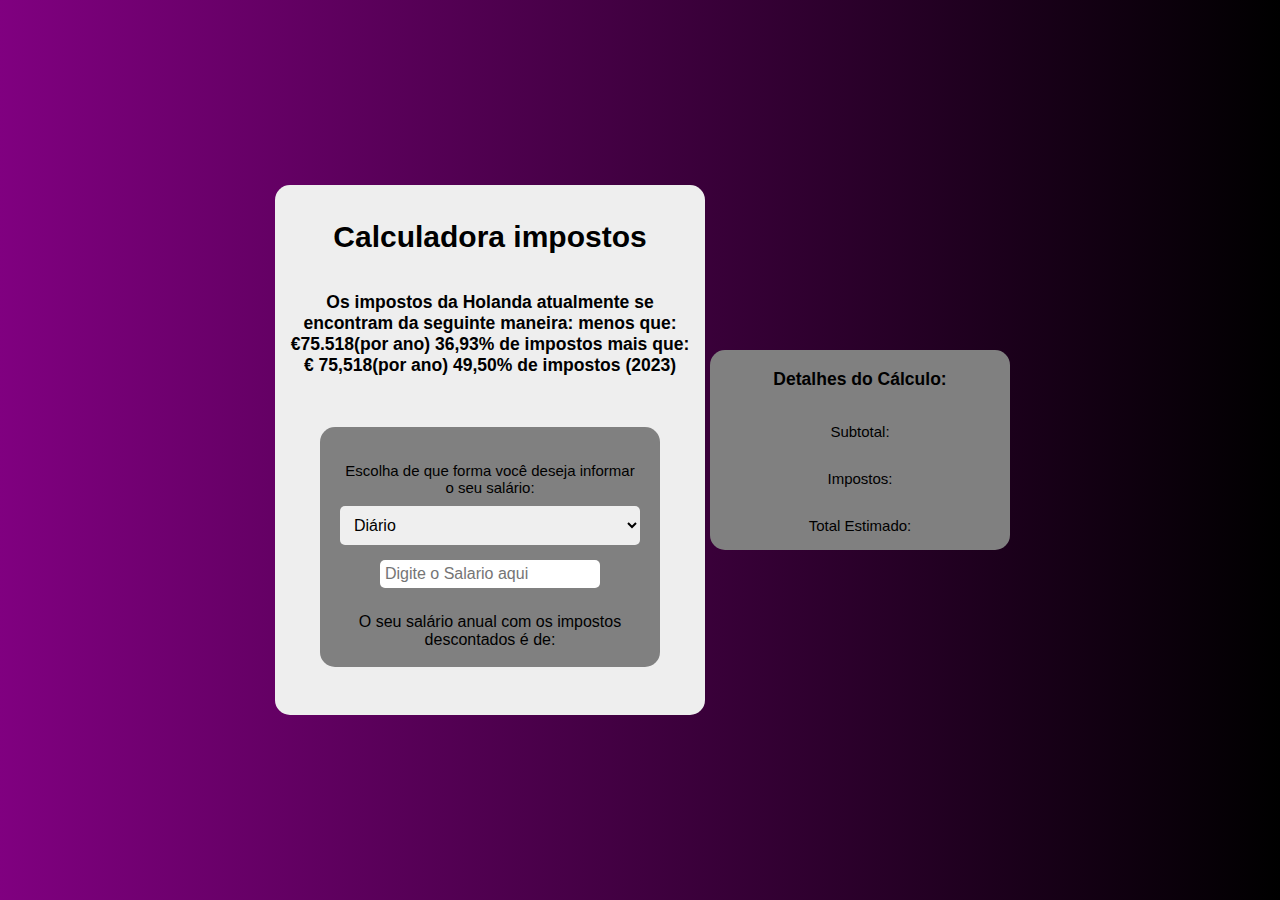
<file: index.html>
<!DOCTYPE html>
<html lang="en">
<head>
    <meta charset="UTF-8">
    <meta name="viewport" content="width=device-width, initial-scale=1.0">
    <title>Calculadora de impostos Holanda</title>
    <link rel="stylesheet" href="style.css">
</head>
<body>
<div class="container00">
<div class="container">
    <h1>Calculadora impostos</h1>
    <h3>Os impostos da Holanda atualmente se encontram da seguinte maneira: menos que: €75.518(por ano) 36,93% de impostos
        mais que: € 75,518(por ano) 49,50% de impostos (2023)</h3>

    <div class="container02">
        <p style="margin-bottom: 10px;">Escolha de que forma você deseja informar o seu salário:</p>
        <select class="select" id="select">
            <option value="Diário">Diário</option>
            <option value="Semanal">Semanal</option>
            <option value="Mensal">Mensal</option>
            <option value="Anual">Anual</option>
        </select>
        <input class="inputSalario" type="number" placeholder="Digite o Salario aqui" id="salarioInput">
        <p id="resultado">O seu salário anual com os impostos descontados é de: <span id="salarioComImpostos"></span></p>
    </div>
</div>
<!-- Div para mostrar os detalhes do cálculo -->
<div id="detalhesCalculo" class="container02Hidden">
    <h3>Detalhes do Cálculo:</h3>
    <p id="subtotal">Subtotal: <span></span></p>
    <p id="impostos">Impostos: <span></span></p>
    <p id="totalEstimado">Total Estimado: <span></span></p>
</div>
</div>

<script src="script.js"></script>

</body>
</html>
</file>
<file: style.css>
body {
    background-image: linear-gradient(90deg, purple, black);
    font-family: Arial, Helvetica, sans-serif;
    font-size: 15px;
    box-sizing: border-box;
}
.container00 {
    position: absolute;
    top: 50%;
    left: 50%;
    transform: translate(-50%, -50%);
    max-width: 1500px;
    width: 100%;
    height: 600px;
    display: flex;
    justify-content: center;
    align-items: center;
    flex-direction: row;
}

.container {
    text-align: center;
    background-color: #eee;
    padding: 15px;
    max-width: 400px;
    width: 50%;
    height: 500px;
    display: flex;
    flex-direction: column;
    align-items: center;
    border-radius: 15px;
    margin: 5px;
}

.container02 {
    background-color: grey;
    width: 80%;
    max-width: 300px;
    height: 200px;
    margin-top: auto;
    margin-bottom: auto;
    display: flex;
    flex-direction: column; /* Alterado para empilhar os elementos verticalmente */
    align-items: center; /* Adicionado para centralizar os itens horizontalmente */
    padding: 20px; /* Adicionado espaçamento interno */
    justify-content: space-around;
    border-radius: 15px;
}

/* Estilo para o select */
.select {
    width: 100%; /* Faz o select ocupar toda a largura da div */
    padding: 10px; /* Adiciona um espaçamento interno */
    font-size: 16px; /* Tamanho da fonte */
    border: none; /* Remove a borda padrão */
    border-radius: 5px; /* Adiciona bordas arredondadas */
    backdrop-filter: grey;
}
.inputSalario {
    width: 70%;
    height: 35px;
    font-size: 16px;
    border: none;
    border-radius: 5px;
    backdrop-filter: grey;
    padding: 5px;
    margin: 15px;
}
#resultado {
    margin-top: 10px;
    font-size: 16px;
    color: black; /* Cor verde para o resultado */
}
.container02Hidden {
    display: flex;
    max-width: 300px;
    width: 60%;
    height: 200px;
    background-color: grey;
    border-radius: 15px;
    justify-content: center;
    align-items: center;
    flex-direction: column;


}
</file>
